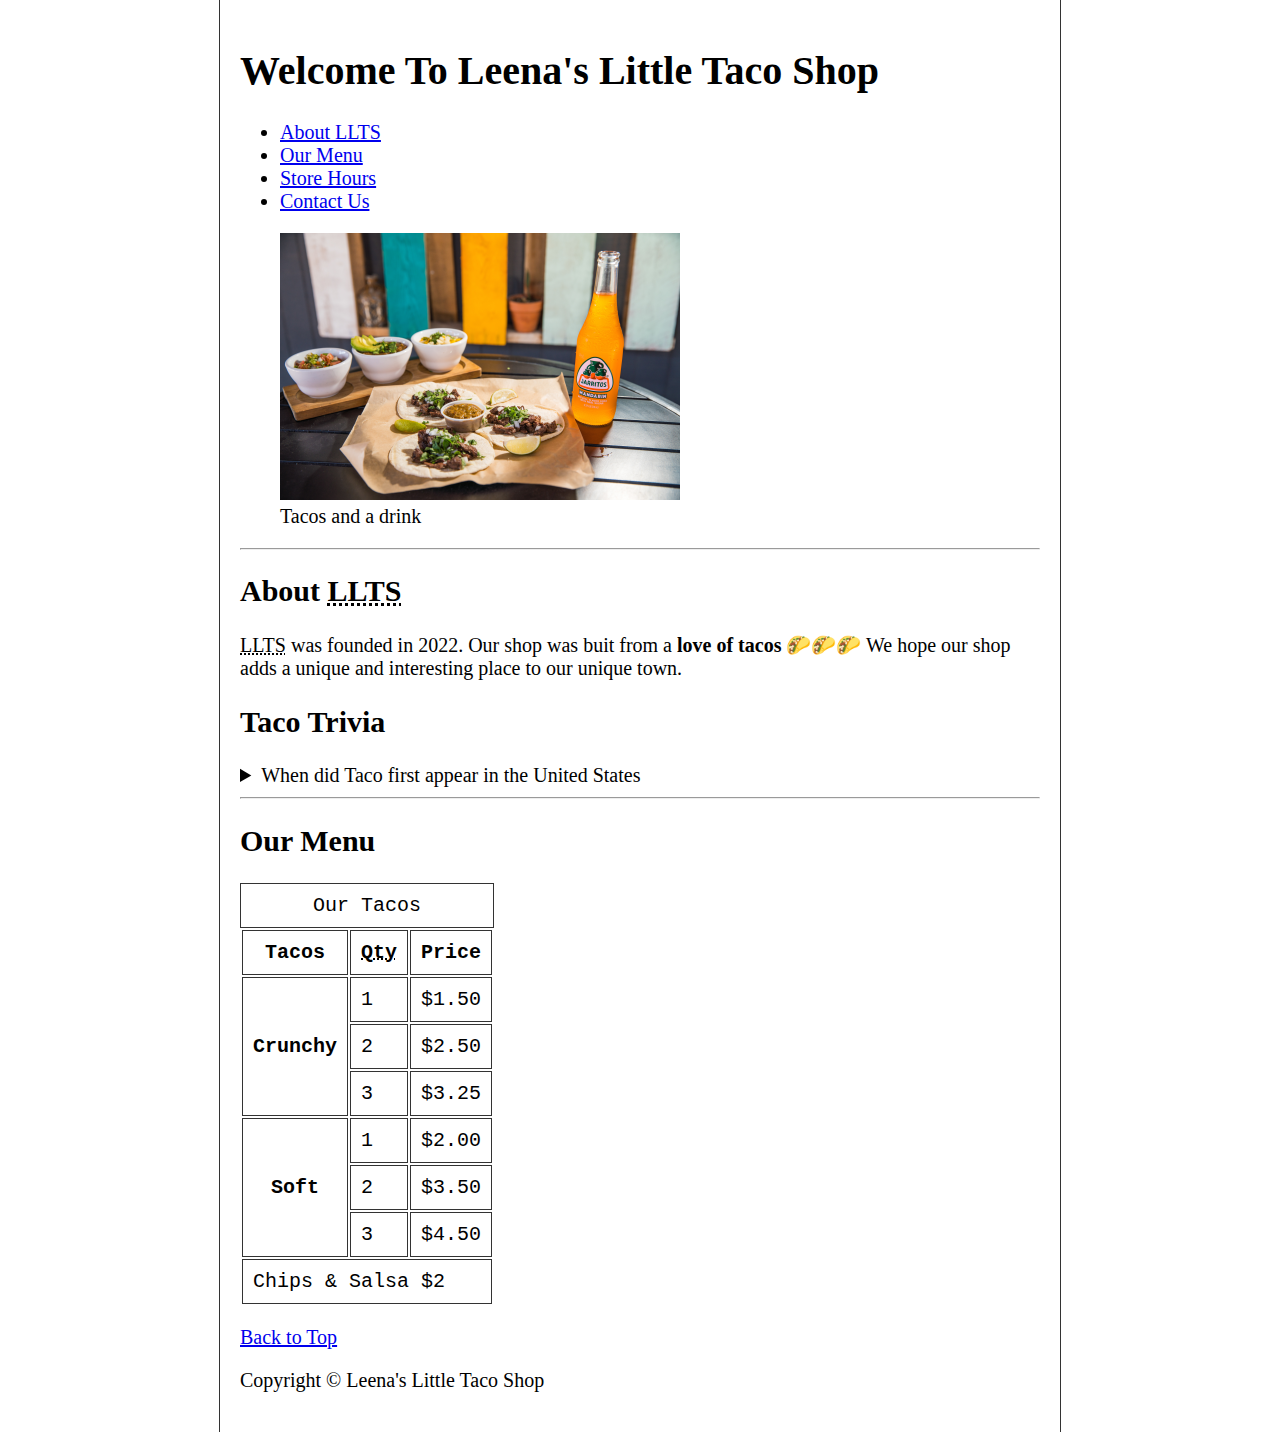
<file: index.html>
<!DOCTYPE html>
<html lang="en">
<head>
    <meta charset="UTF-8">
    <meta name="viewport" content="width=device-width, initial-scale=1.0">
    <meta name="description" content="The official website of Little Taco Shop">
    <title>Leena's Little Taco Shop</title>
    <link rel="icon" href="img/favicon.ico" type="image/x-icon">
    <link rel="stylesheet" href="main.css">
</head>
<body>
    <header>
        <h1>Welcome To Leena's Little Taco Shop</h1>
        <nav>
            <ul>
                <li><a href="#about">About LLTS</a></li>
                <li><a href="#ourmenu">Our Menu</a></li>
                <li><a href="hours.html">Store Hours</a></li>
                <li><a href="contact.html">Contact Us</a></li>
            </ul>


            <figure>
                <img src="/img/tacos_and_drink_400x267.png" alt="Tacos and a drink">
                <figcaption>Tacos and a drink</figcaption>
            </figure>
        </nav>
    </header>

    <hr>
    <main>
        <article id="about">
            <h2>About <abbr title="Leena's little taco shop">LLTS</abbr></h2>
            <p>
               <abbr title="little taco shop">LLTS</abbr> was founded in 2022. Our shop was buit from a <strong>love of tacos</strong> 
               🌮🌮🌮 We hope our shop adds a unique and interesting place to our unique town.
            </p>

            <aside>
                <h2>Taco Trivia</h2>
                <details>
                    <summary>When did Taco first appear in the United States</summary>
                    <p>The taco first appeared in the United States in <mark>1905</mark>, when Mexican migrants brought the food with them to work on railroads and in mines. At first, tacos were considered lower-class street food, but they became more mainstream as the children of the migrants grew up and had more economic advantages.</p>
                </details>
            </aside>
        </article>
<hr>
        <article id="ourmenu">
            <h2>Our Menu</h2>
            <table>
                <caption>Our Tacos</caption>
                <thead>
                    <tr>
                        <th>Tacos</th>
                        <th scope="col"><abbr title="Quantity">Qty</abbr></th>
                        <th scope="col">Price</th>
                    </tr>
                </thead>

                <tbody>
                    <tr>
                        <th scope="row" rowspan="3">
                            Crunchy
                        </th>
                        <td>1</td>
                        <td>$1.50</td>
                    </tr>
                    <tr>
                        <td>2</td>
                        <td>$2.50</td>
                    </tr>
                    <tr>
                        <td>3</td>
                        <td>$3.25</td>
                    </tr>
                    <tr>
                        <th scope="row" rowspan="3">
                            Soft
                        </th>
                        <td>1</td>
                        <td>$2.00</td>
                    </tr>
                    <tr>
                        <td>2</td>
                        <td>$3.50</td>
                    </tr>
                    <tr>
                        <td>3</td>
                        <td>$4.50</td>
                    </tr>

                    <tfoot>
                        <tr>
                            <td colspan="3">
                                Chips &amp; Salsa $2
                            </td>
                        </tr>
                    </tfoot>
                </tbody>
            </table>

            <p><a href="/">Back to Top</a></p>
        </article>
    </main>
    
    <footer>
        <p> Copyright &copy; Leena's Little Taco Shop </p>
    </footer>

</body>

</html>
</file>
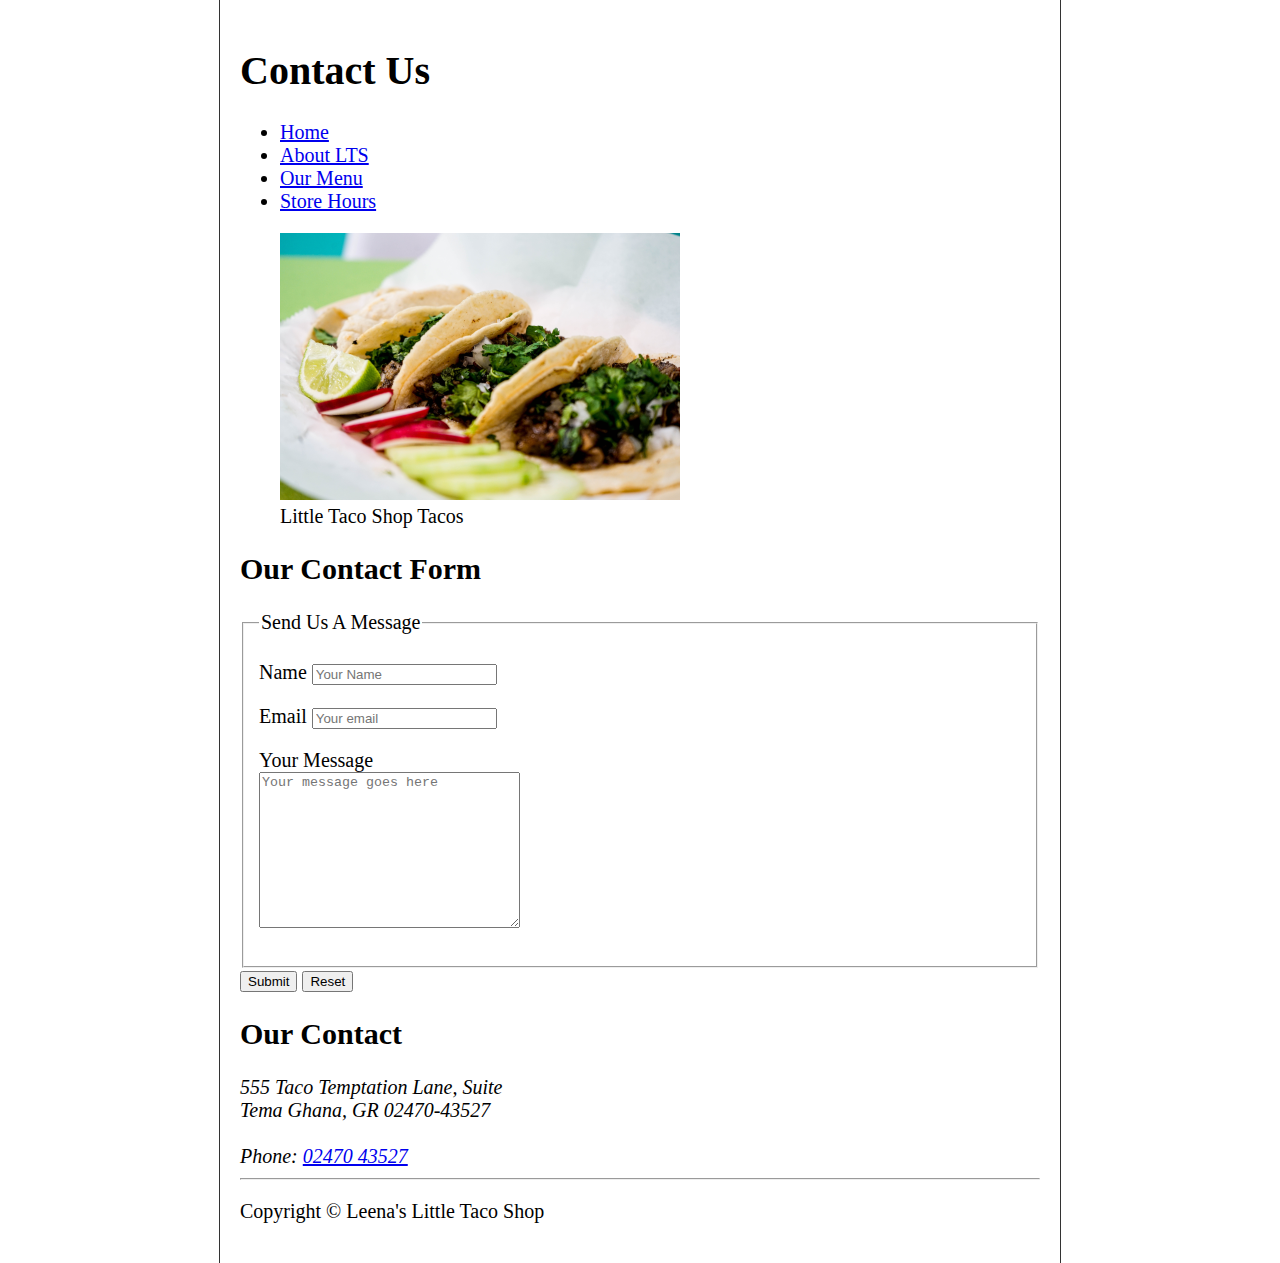
<file: contact.html>
<!DOCTYPE html>
<html lang="en">
<head>
    <meta charset="UTF-8">
    <meta name="viewport" content="width=device-width, initial-scale=1.0">
    <meta name="description" content="Contact Information for Little Taco Shop">
    <title>contactus - LLTS</title>
    <link rel="stylesheet" href="main.css">
    <link rel="shortcut icon" href="img/favicon.ico" type="image/x-icon">
</head>

<body>
    <header>
        <h1>Contact Us</h1>

        <nav>
            <ul>
                <li><a href="/">Home</a></li>
                <li><a href="/#about">About LTS</a></li>
                <li><a href="/#ourmenu">Our Menu</a></li>
                <li><a href="hours.html">Store Hours</a></li>
            </ul>

            <figure>
                <img src="img/tacos_tray_400x267.png" alt="Little Taco Shop Tacos">
                <figcaption>Little Taco Shop Tacos</figcaption>
            </figure>
        </nav>
    </header>

    <main>
        <section>
            <h2>Our Contact Form</h2>
            <form action="https://httpbin.org/get" method="get">
                <fieldset>
                    <legend>Send Us A Message</legend>
                    <p>
                        <label for="name">Name</label>
                        <input type="text" name="name" id="name" placeholder="Your Name" required>
                    </p>

                    <p>
                        <label for="email">Email</label>
                        <input type="email" name="email" id="email" placeholder="Your email" required>
                    </p>

                    <p>
                        <label for="message">Your Message</label>
                        <br>
                        <textarea name="message" id="message" cols="30" rows="10" placeholder="Your message goes here"></textarea>
                    </p> 
                </fieldset>
                <button type="submit">Submit</button>
                <button type="reset">Reset</button>
            </form>
            </section>

            <section>
                <h2>Our Contact</h2>
                <address>
                    555 Taco Temptation Lane, Suite <br>
                    Tema Ghana, GR 02470-43527
                    <br><br>
                    Phone: <a href="tel: +"> 02470 43527</a>
                </address>
            </section>
    </main>
    <hr>
    <footer>
        <p> Copyright &copy; Leena's Little Taco Shop </p>
    </footer>        
</body>
</html>
</file>
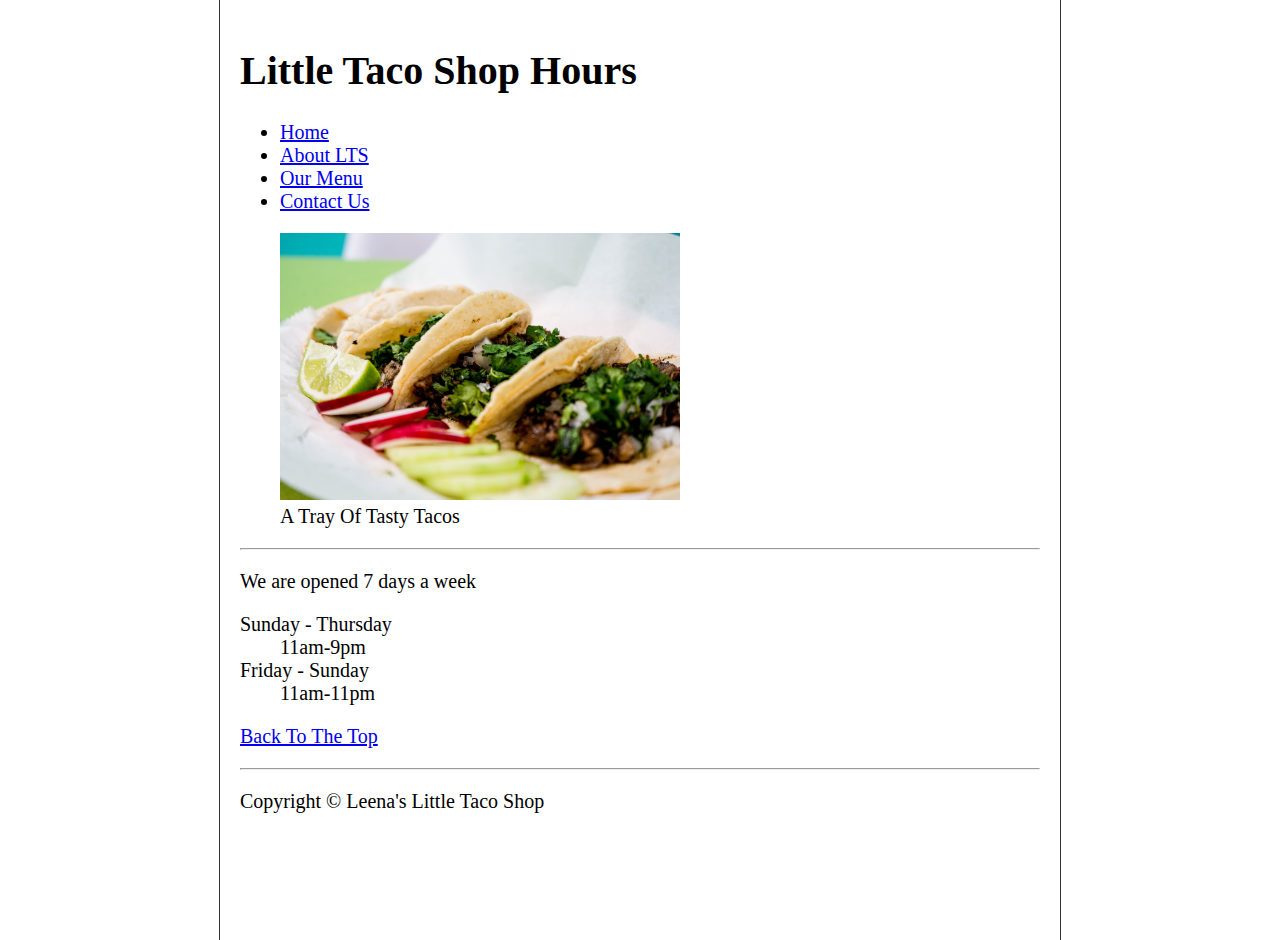
<file: hours.html>
<!DOCTYPE html>
<html lang="en">
<head>
    <meta charset="UTF-8">
    <meta name="viewport" content="width=device-width, initial-scale=1.0">
    <meta name="description" content="Store Hours For The Little Taco Shop">
    <title>Storehours-LTS</title>
    <link rel="stylesheet" href="main.css">
    <link rel="icon" href="img/favicon.ico" type="image/x-icon">
</head>
<body>
    <header>
        <h1>Little Taco Shop Hours</h1>

        <nav>
            <ul>
                <li><a href="/">Home</a></li>
                <li><a href="/#about">About LTS</a></li>
                <li><a href="/#ourmenu">Our Menu</a></li>
                <li><a href="contact.html">Contact Us</a></li>
            </ul>
        </nav>

        <figure>
            <img src="img/tacos_tray_400x267.png" alt="Little Taco Shop Tacos" title="Ready To Eat Tacos">
            <figcaption>A Tray Of Tasty Tacos</figcaption>
        </figure>
    </header>

    <hr>


    <main>
        <p>We are opened 7 days a week</p>
        <dl>
            <dt>Sunday - Thursday</dt>
            <dd>11am-9pm</dd>

            <dt>Friday - Sunday</dt>
            <dd>11am-11pm</dd>
        </dl>

        <p><a href="#">Back To The Top</a></p>     
    </main>
    <hr>
<footer>
    <p> Copyright &copy; Leena's Little Taco Shop </p>
</footer>
</body>
</html>
</file>
<file: main.css>
html {
    font-size: 20px;
}

body {
    min-height: 100vh;
    max-width: 800px;
    margin: 0 auto;
    padding: 1rem;
    border-left: 1px solid #333;
    border-right: 1px solid #333;
}

th, td, caption {
    border: 1px solid #333;
    font-family: 'Courier New', Courier, monospace;
    border-collapse: separate;
    padding: 0.5rem;
}
</file>
